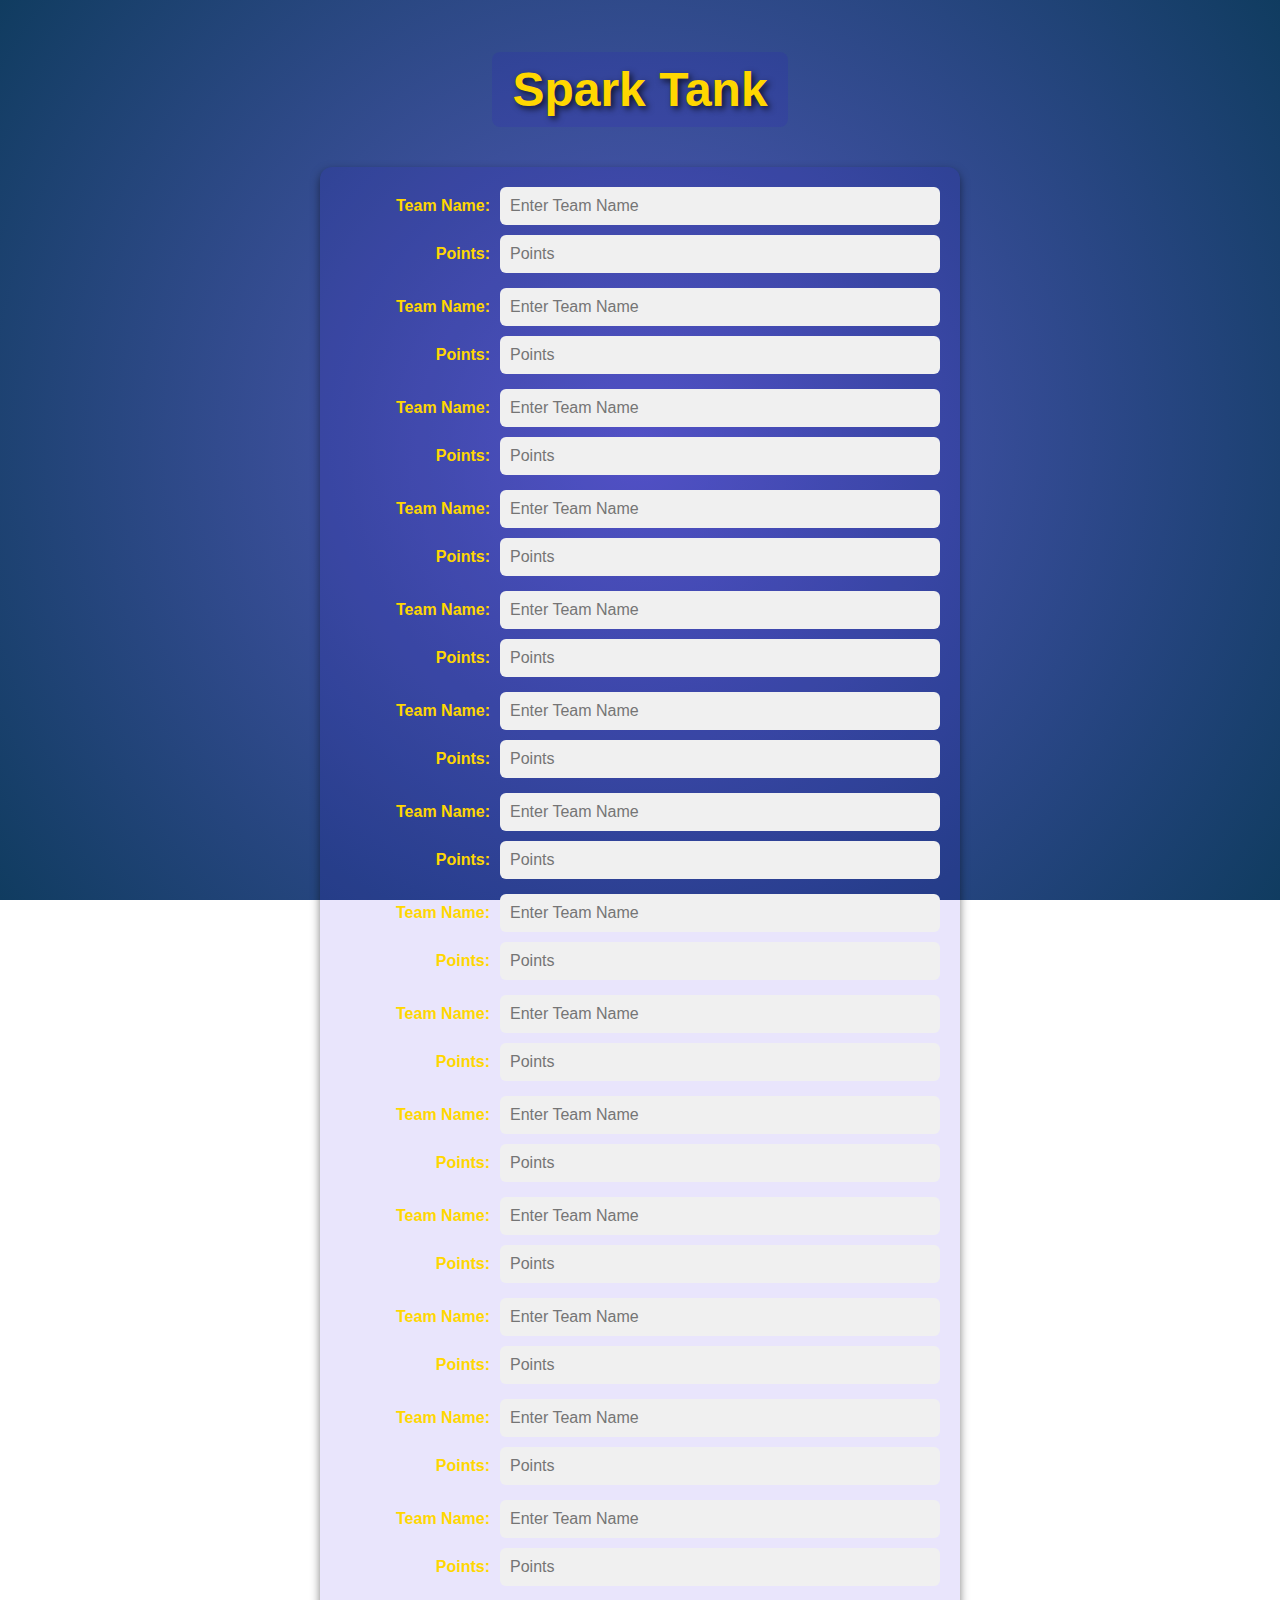
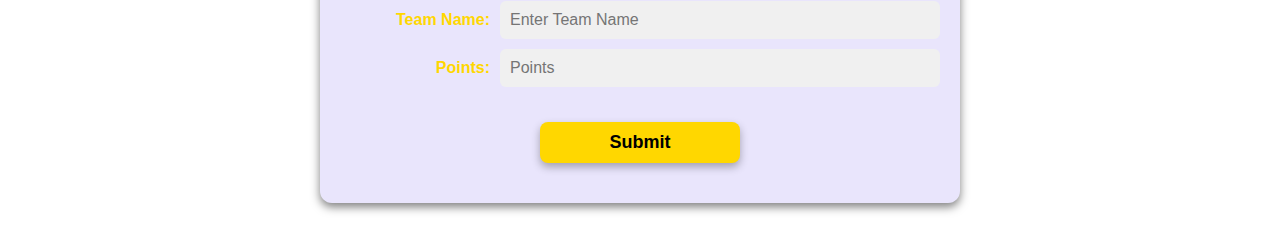
<file: index.html>
<!DOCTYPE html>
<html lang="en">
<head>
  <meta charset="UTF-8">
  <meta name="viewport" content="width=device-width, initial-scale=1.0">
  <title>Spark Tank Leaderboard</title>
  <link rel="stylesheet" href="index.css">
</head>
<body>
  <div class="InvestPage">
    <h1 class="title">Spark Tank</h1>
    <form id="pointsForm" class="points-form">
      <div class="team-entry">
        <label for="team1Name">Team Name:</label>
        <input type="text" id="team1Name" placeholder="Enter Team Name">
        <label for="team1Points">Points:</label>
        <input type="number" id="team1Points" placeholder="Points">
      </div>
      <div class="team-entry">
        <label for="team2Name">Team Name:</label>
        <input type="text" id="team2Name" placeholder="Enter Team Name">
        <label for="team2Points">Points:</label>
        <input type="number" id="team2Points" placeholder="Points">
      </div>
      <div class="team-entry">
        <label for="team3Name">Team Name:</label>
        <input type="text" id="team3Name" placeholder="Enter Team Name">
        <label for="team3Points">Points:</label>
        <input type="number" id="team3Points" placeholder="Points">
      </div>
      <div class="team-entry">
        <label for="team4Name">Team Name:</label>
        <input type="text" id="team4Name" placeholder="Enter Team Name">
        <label for="team4Points">Points:</label>
        <input type="number" id="team4Points" placeholder="Points">
      </div>
      <div class="team-entry">
        <label for="team5Name">Team Name:</label>
        <input type="text" id="team5Name" placeholder="Enter Team Name">
        <label for="team5Points">Points:</label>
        <input type="number" id="team5Points" placeholder="Points">
      </div>
      <div class="team-entry">
        <label for="team6Name">Team Name:</label>
        <input type="text" id="team6Name" placeholder="Enter Team Name">
        <label for="team6Points">Points:</label>
        <input type="number" id="team6Points" placeholder="Points">
      </div>
      <div class="team-entry">
        <label for="team7Name">Team Name:</label>
        <input type="text" id="team7Name" placeholder="Enter Team Name">
        <label for="team7Points">Points:</label>
        <input type="number" id="team7Points" placeholder="Points">
      </div>
      <div class="team-entry">
        <label for="team8Name">Team Name:</label>
        <input type="text" id="team8Name" placeholder="Enter Team Name">
        <label for="team8Points">Points:</label>
        <input type="number" id="team8Points" placeholder="Points">
      </div>
      <div class="team-entry">
        <label for="team9Name">Team Name:</label>
        <input type="text" id="team9Name" placeholder="Enter Team Name">
        <label for="team9Points">Points:</label>
        <input type="number" id="team9Points" placeholder="Points">
      </div>
      <div class="team-entry">
        <label for="team10Name">Team Name:</label>
        <input type="text" id="team10Name" placeholder="Enter Team Name">
        <label for="team10Points">Points:</label>
        <input type="number" id="team10Points" placeholder="Points">
      </div>
      <div class="team-entry">
        <label for="team11Name">Team Name:</label>
        <input type="text" id="team11Name" placeholder="Enter Team Name">
        <label for="team11Points">Points:</label>
        <input type="number" id="team11Points" placeholder="Points">
      </div>
      <div class="team-entry">
        <label for="team12Name">Team Name:</label>
        <input type="text" id="team12Name" placeholder="Enter Team Name">
        <label for="team12Points">Points:</label>
        <input type="number" id="team12Points" placeholder="Points">
      </div>
      <div class="team-entry">
        <label for="team13Name">Team Name:</label>
        <input type="text" id="team13Name" placeholder="Enter Team Name">
        <label for="team13Points">Points:</label>
        <input type="number" id="team13Points" placeholder="Points">
      </div>
      <div class="team-entry">
        <label for="team14Name">Team Name:</label>
        <input type="text" id="team14Name" placeholder="Enter Team Name">
        <label for="team14Points">Points:</label>
        <input type="number" id="team14Points" placeholder="Points">
      </div>
      <div class="team-entry">
        <label for="team15Name">Team Name:</label>
        <input type="text" id="team15Name" placeholder="Enter Team Name">
        <label for="team15Points">Points:</label>
        <input type="number" id="team15Points" placeholder="Points">
      </div>

      <!-- Submit Button -->
      <button type="button" id="submitButton" class="submit-btn">Submit</button>
    </form>
  </div>

  <script>
    // Function to handle form submission
    document.getElementById('submitButton').addEventListener('click', function() {
      const teams = [];
      
      // Collect team data from inputs
      for (let i = 1; i <= 15; i++) {
        const teamName = document.getElementById(`team${i}Name`).value;
        const teamPoints = document.getElementById(`team${i}Points`).value;
        
        // Check if the inputs are valid
        if (teamName && teamPoints) {
          // Parse points as a float to preserve decimal values
          teams.push({ name: teamName, points: parseFloat(teamPoints) });
        }
      }

      // Sort the teams based on points (descending order)
      teams.sort((a, b) => b.points - a.points);

      // Store the sorted teams in localStorage
      localStorage.setItem('teams', JSON.stringify(teams));

      // Redirect to the leaderboard page
      window.location.href = 'Leaderboard.html';
    });
  </script>
</body>
</html>
</file>
<file: index.css>
/* Global Styles */
body {
    margin: 0;
    padding: 0;
    font-family: 'Arial', sans-serif;
    background: radial-gradient(circle, rgba(80, 91, 211, 0.7), rgb(16, 60, 96)),
    linear-gradient(135deg, rgba(40, 7, 94, 0.6), rgba(40, 27, 137, 0.8));
    background-size: cover;
    background-position: center;
    background-attachment: fixed;
    color: white;
    overflow-y: auto; /* Prevent cropping */
  }
  
  /* Container for the entire page */
  .InvestPage {
    display: flex;
    flex-direction: column;
    align-items: center;
    justify-content: flex-start;
    height: auto;
    min-height: 100vh;
    padding: 20px;
    box-sizing: border-box;
  }
  
  /* Title/Heading Styles */
  .title {
    font-size: 48px;
    font-weight: bold;
    color: #ffd700; /* Golden color */
    margin-bottom: 20px;
    text-shadow: 3px 3px 6px rgba(0, 0, 0, 0.7); /* Shadow for contrast */
    text-align: center;
    background: rgba(37, 0, 225, 0.1);
    padding: 10px 20px;
    border-radius: 8px;
  }
  
  /* Form Styles */
  .points-form {
    display: flex;
    flex-direction: column;
    gap: 15px;
    width: 100%;
    max-width: 600px; /* Center and limit width */
    margin: 20px auto;
    background: rgba(37, 0, 225, 0.1); /* Semi-transparent background */
    padding: 20px;
    border-radius: 12px;
    box-shadow: 0px 4px 10px rgba(0, 0, 0, 0.5);
  }
  
  /* Team Entry Layout */
  .team-entry {
    display: flex;
    justify-content: space-between;
    align-items: center;
    gap: 10px;
    flex-wrap: wrap; /* Wrap fields for smaller screens */
  }
  
  /* Label Styles */
  .team-entry label {
    font-weight: bold;
    color: #ffd700; /* Golden color */
    flex-basis: 25%; /* Adjust label width */
    text-align: right;
  }
  
  /* Input Field Styles */
  .team-entry input {
    flex-basis: 70%; /* Adjust input width */
    padding: 10px;
    border-radius: 6px;
    border: none;
    font-size: 16px;
    background-color: #f0f0f0;
  }
  
  /* Submit Button */
  .submit-btn {
    display: inline-block;
    width: 100%;
    max-width: 200px;
    margin: 20px auto;
    padding: 10px 20px;
    background-color: #ffd700; /* Golden color */
    color: #000;
    font-size: 18px;
    font-weight: bold;
    border: none;
    border-radius: 8px;
    cursor: pointer;
    text-align: center;
    box-shadow: 0px 4px 8px rgba(0, 0, 0, 0.3);
    transition: transform 0.2s, box-shadow 0.2s;
  }
  
  .submit-btn:hover {
    transform: translateY(-2px);
    box-shadow: 0px 6px 12px rgba(0, 0, 0, 0.5);
  }
  
  /* Leaderboard Styles */
  .leaderboard {
    margin-top: 30px;
    width: 100%;
    max-width: 600px; /* Center and limit width */
    background: rgba(0, 0, 0, 0.8); /* Darker background for the leaderboard */
    padding: 20px;
    border-radius: 12px;
    box-shadow: 0px 4px 10px rgba(0, 0, 0, 0.5);
    text-align: center;
    color: white;
  }
  
  .leaderboard-title {
    font-size: 36px;
    font-weight: bold;
    color: #ffd700; /* Golden color */
    margin-bottom: 20px;
    text-shadow: 2px 2px 4px rgba(0, 0, 0, 0.7); /* Shadow for contrast */
  }
  
  .leaderboard-content {
    display: flex;
    flex-direction: column;
    gap: 15px; /* Space between team boxes */
  }
  
  /* Team Box Styles */
  .team-box {
    background: rgba(255, 215, 0, 0.2); /* Transparent golden background */
    color: #ffd700; /* Golden text */
    padding: 10px;
    border-radius: 8px;
    font-size: 18px;
    font-weight: bold;
    box-shadow: 0px 4px 8px rgba(0, 0, 0, 0.3);
    text-align: left;
  }
  
  /* Responsive Design */
  @media (max-width: 768px) {
    .title {
      font-size: 36px; /* Smaller title for smaller screens */
    }
  
    .team-entry label {
      flex-basis: 100%; /* Full width for labels on small screens */
      text-align: left; /* Align labels to the left */
    }
  
    .team-entry input {
      flex-basis: 100%; /* Full width for inputs on small screens */
    }
  
    .points-form {
      padding: 15px; /* Reduce padding */
    }
  
    .submit-btn {
      max-width: 100%; /* Full-width button for smaller screens */
    }
  
    .leaderboard {
      padding: 15px; /* Reduce padding */
    }
  }
</file>
